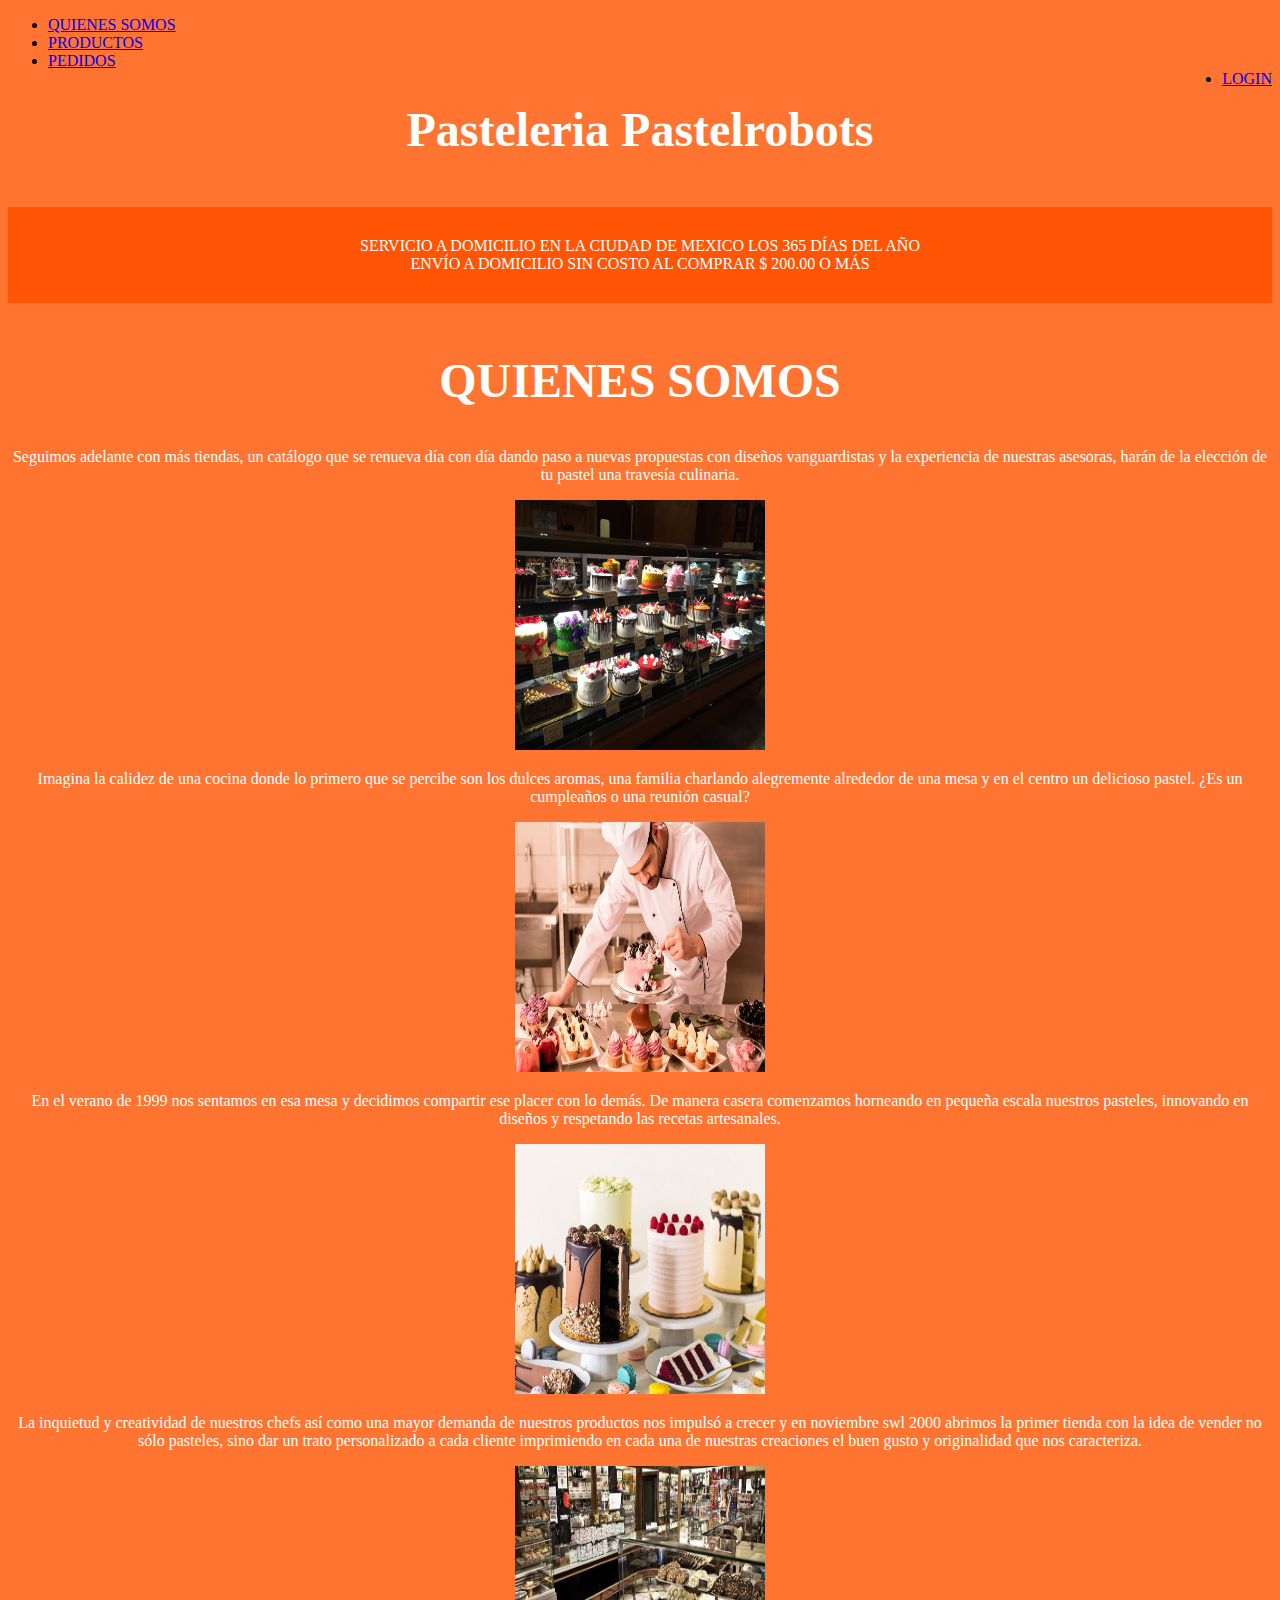
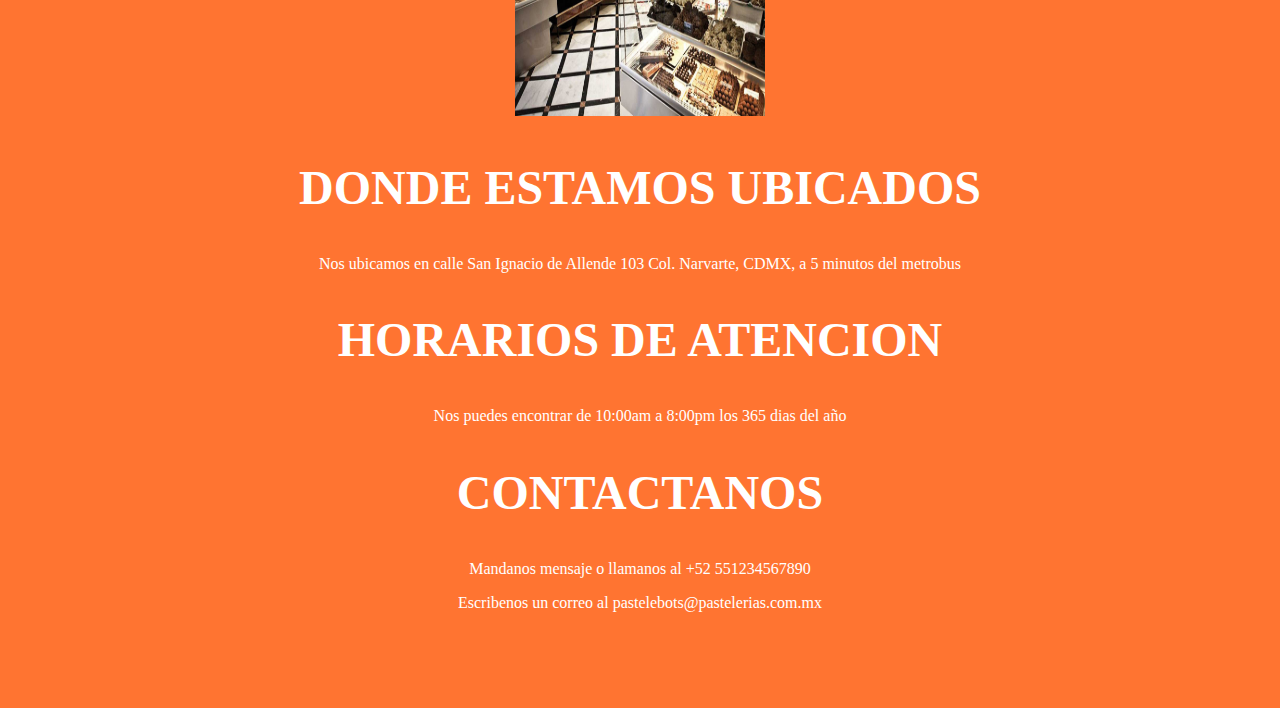
<file: 2. HTML/Pastelebots/index.html>
<!DOCTYPE html>
<html lang="es" class="js">

<head>
    <meta charset="UTF-8">
    <meta http-equiv="X-UA-Compatible" content="IE=edge">
    <meta name="viewport" content="width=device-width, initial-scale=1.0">
    <title>Quienes somos</title>
</head>

<body bgcolor="FF7431">

    <nav class="opcgrales">
        <ul>
            <li>

                <a href="../Pastelebots/index.html"> QUIENES SOMOS </a></li>
            <li>

                <a href="../Pastelebots/productos.html"> PRODUCTOS </a></li>
            <li>

                <a href="../Pastelebots/pedidos.html"> PEDIDOS </a></li>
            <li style="float: right;">

                <a href="../Pastelebots/login.html"> LOGIN </a></li>

        </ul>
    </nav>

    <!-- Headings -->
    <center>
        <font color="white">
            <h1 style="font-size:xxx-large;">Pasteleria Pastelrobots</h1>
    </center>


    <center>
        <p style=" background: #FF5504 ; font-weight: normal ;padding: 30px; margin-top:50px; margin-bottom:50px"> SERVICIO A DOMICILIO EN LA CIUDAD DE MEXICO LOS 365 DÍAS DEL AÑO
            <br> ENVÍO A DOMICILIO SIN COSTO AL COMPRAR $ 200.00 O MÁS</p>
    </center>

    <center>
        <h2 style="font-size:xxx-large;"> QUIENES SOMOS </h2>
    </center>

    <center>
        <p style="text-align:center"> Seguimos adelante con más tiendas, un catálogo que se renueva día con día dando paso a nuevas propuestas con diseños vanguardistas y la experiencia de nuestras asesoras, harán de la elección de tu pastel una travesía culinaria.</p>
        <img src="pasteleria.jpg" alt="pasteleria" width="250px" height="250px">
        <p style="text-align:center"> Imagina la calidez de una cocina donde lo primero que se percibe son los dulces aromas, una familia charlando alegremente alrededor de una mesa y en el centro un delicioso pastel. ¿Es un cumpleaños o una reunión casual?</p>
        <img src="chef.jpg" alt="chef" width="250px" height="250px">
        <p style="text-align:center"> En el verano de 1999 nos sentamos en esa mesa y decidimos compartir ese placer con lo demás. De manera casera comenzamos horneando en pequeña escala nuestros pasteles, innovando en diseños y respetando las recetas artesanales.</p>
        <img src="pastel.jpg" alt="pastel" width="250px" height="250px">
        <p style="text-align:center"> La inquietud y creatividad de nuestros chefs así como una mayor demanda de nuestros productos nos impulsó a crecer y en noviembre swl 2000 abrimos la primer tienda con la idea de vender no sólo pasteles, sino dar un trato personalizado a cada
            cliente imprimiendo en cada una de nuestras creaciones el buen gusto y originalidad que nos caracteriza.</p>
        <img src="pstel.jpg" alt="pastel ejemplo" width="250px" height="250px">
    </center>

    <center>
        <h2 style="font-size:xxx-large;"> DONDE ESTAMOS UBICADOS </h2>

        <p> Nos ubicamos en calle San Ignacio de Allende 103 Col. Narvarte, CDMX, a 5 minutos del metrobus</p>
    </center>

    <center>
        <h2 style="font-size:xxx-large;"> HORARIOS DE ATENCION </h2>
        <p> Nos puedes encontrar de 10:00am a 8:00pm los 365 dias del año</p>
    </center>

    <center>
        <h2 style="font-size:xxx-large;"> CONTACTANOS </h2>
        <p> Mandanos mensaje o llamanos al +52 551234567890</p>
        <p> Escribenos un correo al pastelebots@pastelerias.com.mx </p><br><br><br><br>
    </center>

    </font>
</body>
</file>
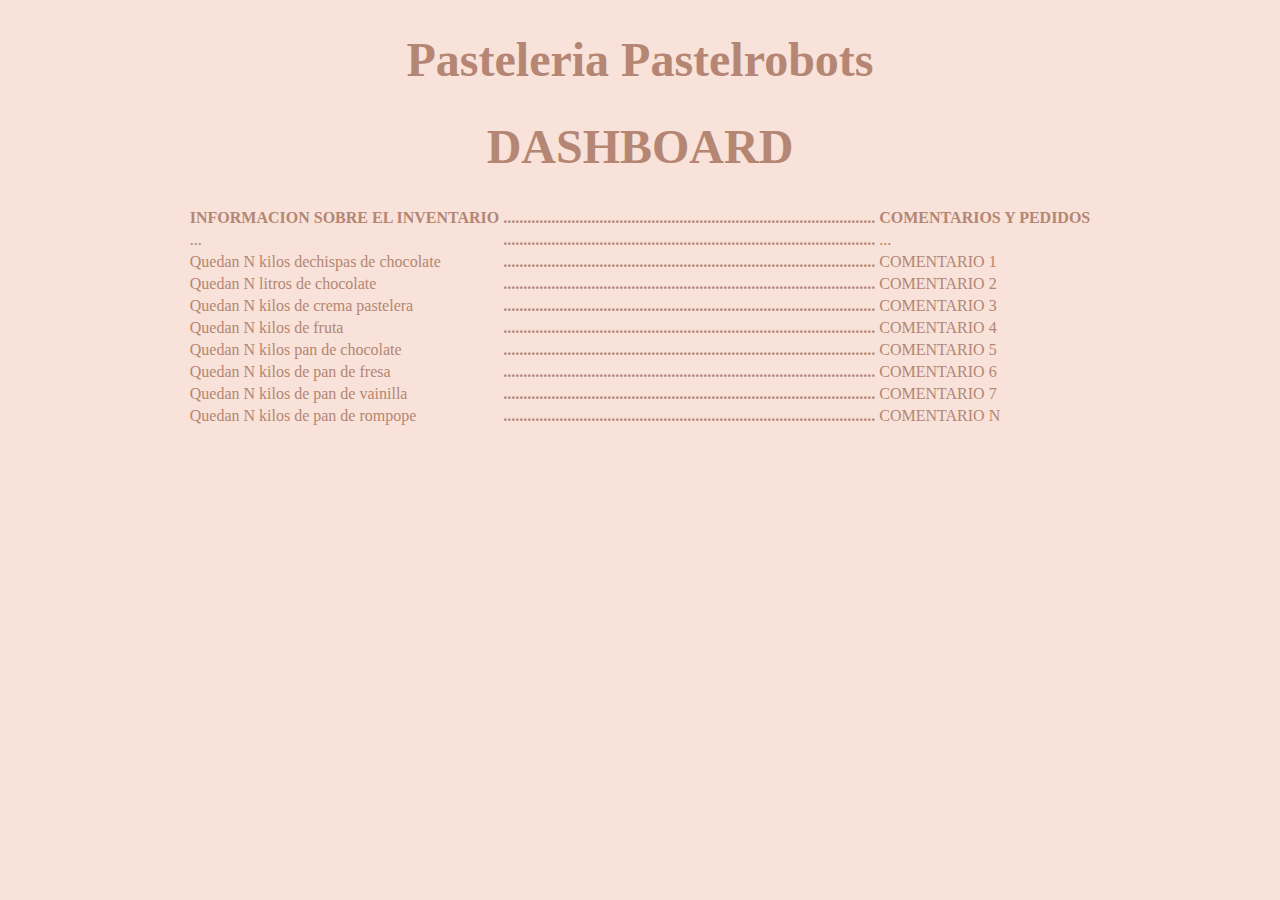
<file: 2. HTML/Pastelebots/Dashboard.html>
<!DOCTYPE html>
<html lang="es" class="js">

<head>
    <meta charset="UTF-8">
    <meta http-equiv="X-UA-Compatible" content="IE=edge">
    <meta name="viewport" content="width=device-width, initial-scale=1.0">
    <title>Pastelebots Dashboard</title>

</head>

<body bgcolor="F8E2D9">

    <!-- Headings -->

    <center>
        <font color="#B48673">
            <h1 style="font-size:xxx-large;">Pasteleria Pastelrobots</h1>
            <h1 style="font-size:xxx-large;">DASHBOARD</h1>
    </center>

    <center>
        <table>
            <tr>
                <th> INFORMACION SOBRE EL INVENTARIO</th>
                <th> .............................................................................................</th>
                <th> COMENTARIOS Y PEDIDOS </th>
            </tr>
            <tr>
                <td> ...</td>
                <th> .............................................................................................</th>
                <td> ...</td>
            </tr>
            <tr>
                <td> Quedan N kilos dechispas de chocolate</td>
                <th> .............................................................................................</th>
                <td> COMENTARIO 1 </td>
            </tr>
            <tr>
                <td> Quedan N litros de chocolate</td>
                <th> .............................................................................................</th>
                <td> COMENTARIO 2 </td>
            </tr>
            <tr>
                <td> Quedan N kilos de crema pastelera</td>
                <th> .............................................................................................</th>
                <td> COMENTARIO 3 </td>
            </tr>
            <tr>
                <td> Quedan N kilos de fruta</td>
                <th> .............................................................................................</th>
                <td> COMENTARIO 4 </td>
            </tr>
            <tr>
                <td> Quedan N kilos pan de chocolate</td>
                <th> .............................................................................................</th>
                <td> COMENTARIO 5 </td>
            </tr>
            <tr>
                <td> Quedan N kilos de pan de fresa</td>
                <th> .............................................................................................</th>
                <td> COMENTARIO 6 </td>
            </tr>
            <tr>
                <td> Quedan N kilos de pan de vainilla</td>
                <th> .............................................................................................</th>
                <td> COMENTARIO 7 </td>
            </tr>
            <tr>
                <td> Quedan N kilos de pan de rompope</td>
                <th> .............................................................................................</th>
                <td> COMENTARIO N </td>
            </tr>
        </table>
    </center>

    </font>
</body>
</file>
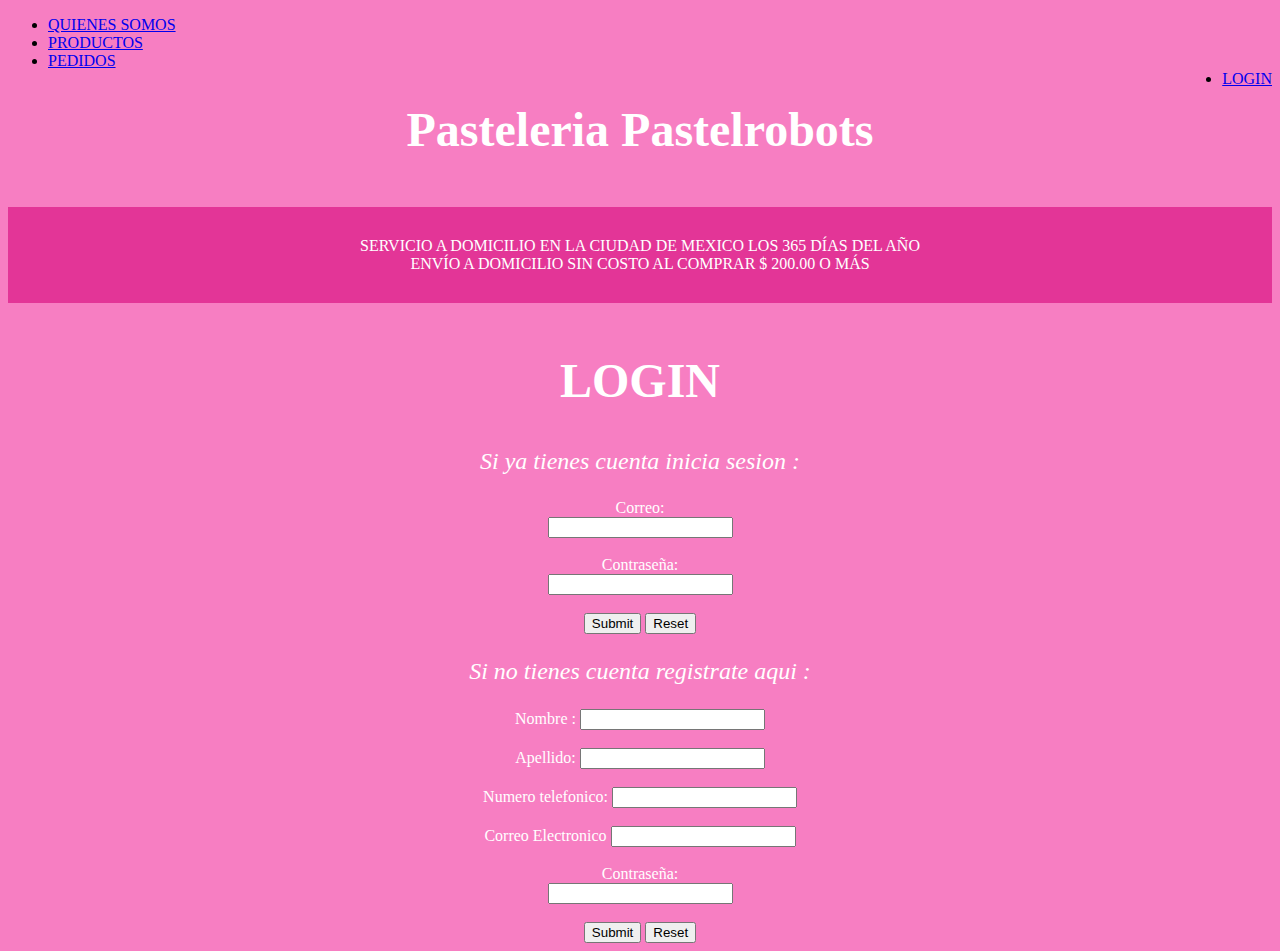
<file: 2. HTML/Pastelebots/login.html>
<!DOCTYPE html>
<html lang="es" class="js">

<head>
    <meta charset="UTF-8">
    <meta http-equiv="X-UA-Compatible" content="IE=edge">
    <meta name="viewport" content="width=device-width, initial-scale=1.0">
    <title>Pastelebots Login</title>
</head>

<body bgcolor="F77EC2">

    <nav class="opcgrales">
        <ul>
            <li>

                <a href="../Pastelebots/index.html"> QUIENES SOMOS </a></li>
            <li>

                <a href="../Pastelebots/productos.html"> PRODUCTOS </a></li>
            <li>

                <a href="../Pastelebots/pedidos.html"> PEDIDOS </a></li>
            <li style="float: right;">

                <a href="../Pastelebots/login.html"> LOGIN </a></li>

        </ul>
    </nav>

    <!-- Headings -->
    <center>
        <font color="white">
            <h1 style="font-size:xxx-large;">Pasteleria Pastelrobots</h1>
    </center>


    <center>
        <p style=" background: #E33597 ; font-weight: normal ;padding: 30px; margin-top:50px; margin-bottom:50px"> SERVICIO A DOMICILIO EN LA CIUDAD DE MEXICO LOS 365 DÍAS DEL AÑO
            <br> ENVÍO A DOMICILIO SIN COSTO AL COMPRAR $ 200.00 O MÁS</p>
    </center>

    <center>
        <h2 style="font-size:xxx-large;"> LOGIN </h2>
    </center>

    <p style="text-align: center; font-size:x-large; font-style:oblique"> Si ya tienes cuenta inicia sesion : </p>

    <!-- inicio de sesion -->
    <center>
        <form action="/accion.js" id="form1" method="post">
            <label for="correo1"> Correo: </label><br>
            <input type="email" id="correo1" name="correo1"><br><br>
            <label for="psw1"> Contraseña: </label><br>
            <input type="password" id="psw1" name="psw1"><br><br>
            <input type="submit" value="Submit">
            <input type="reset">
        </form>
    </center>

    <p style="text-align: center; font-size:x-large; font-style:oblique"> Si no tienes cuenta registrate aqui : </p>

    <center>
        <form action="/accion.js" id="form1" method="post">

            <label for="nombre"> Nombre : </label>
            <input type="text" id="Input1" name="Input1">
            <br><br>

            <label for="apellido"> Apellido: </label>
            <input type="text" id="Input1" name="Input1">
            <br><br>

            <label for="telefono"> Numero telefonico: </label>
            <input type="tel" id="tel" name="tel">
            <br><br>

            <label for="correo"> Correo Electronico</label>
            <input type="email" id="correo" name="correo">
            <br><br>

            <label for="psw1"> Contraseña: </label><br>
            <input type="password" id="psw1" name="psw1"><br><br>

            <input type="submit" value="Submit">
            <input type="reset">
        </form>
    </center>
</file>
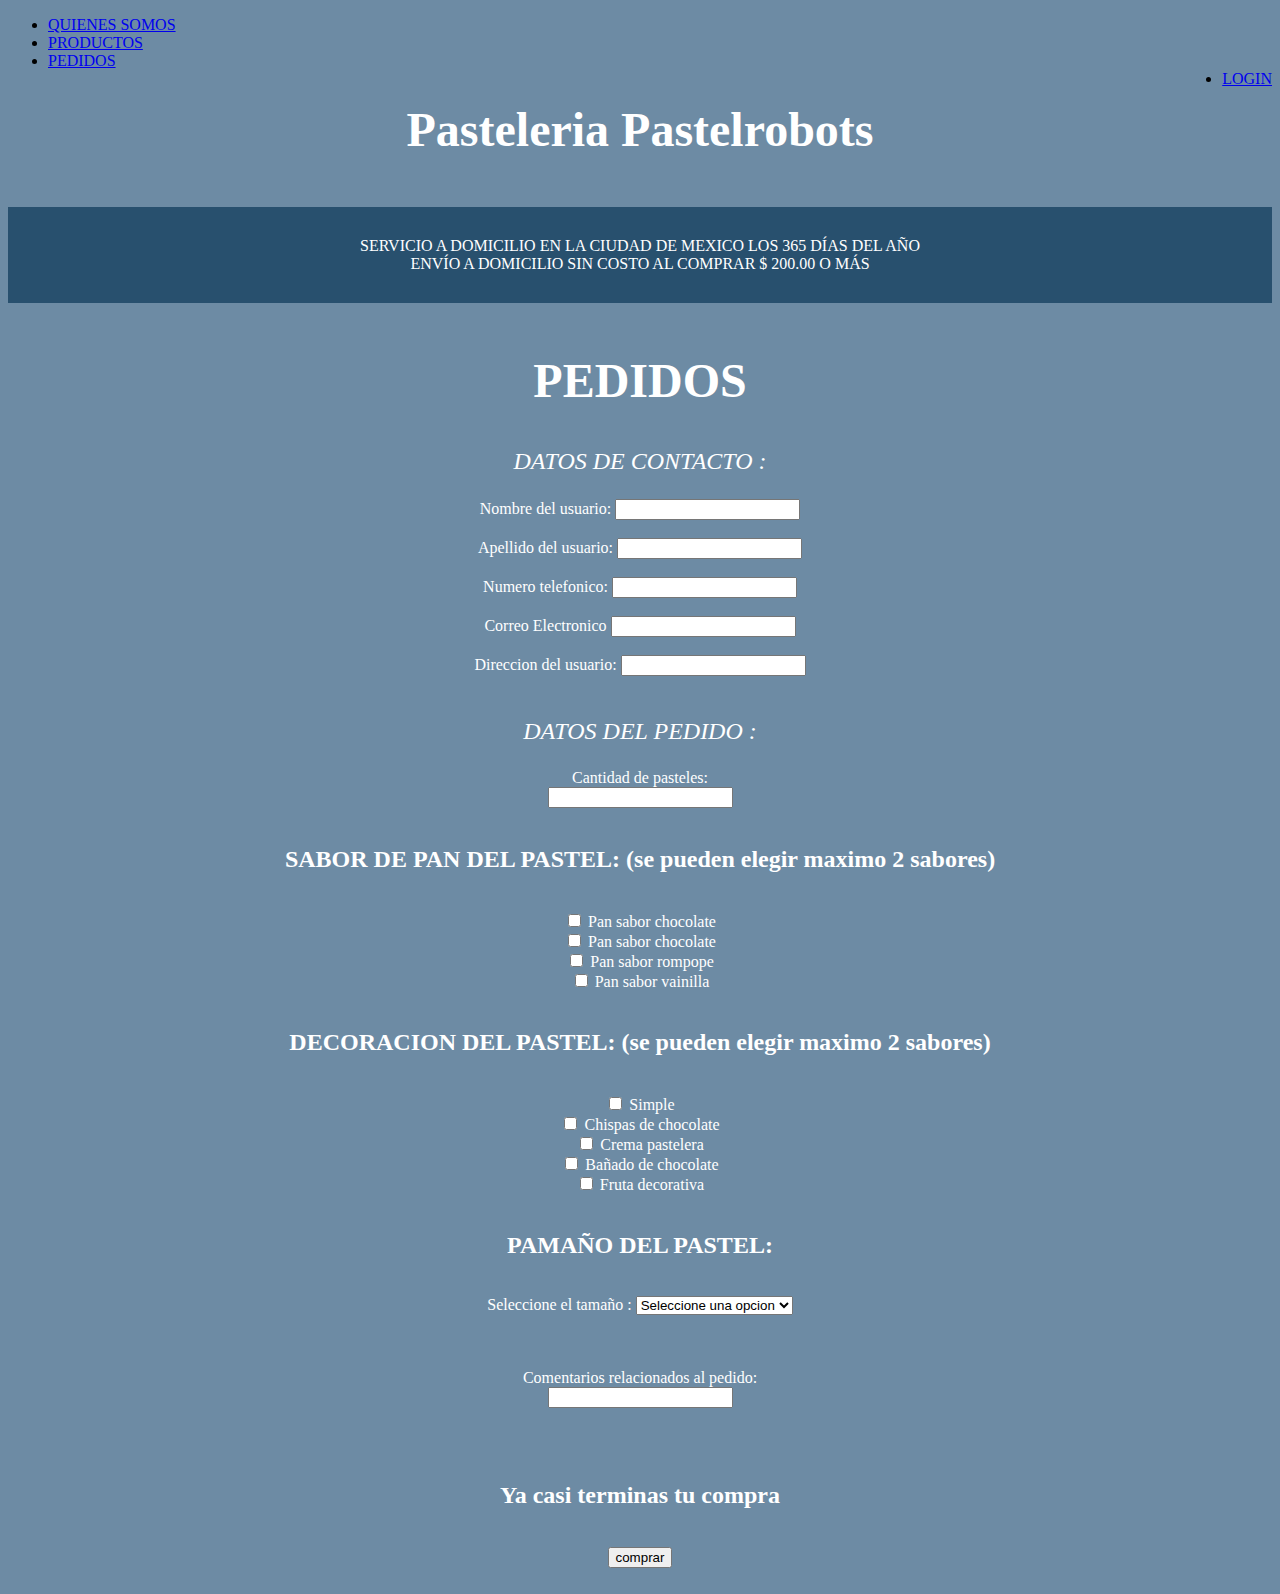
<file: 2. HTML/Pastelebots/pedidos.html>
<!DOCTYPE html>
<html lang="es" class="js">

<head>
    <meta charset="UTF-8">
    <meta http-equiv="X-UA-Compatible" content="IE=edge">
    <meta name="viewport" content="width=device-width, initial-scale=1.0">
    <title>Pastelebots Pedidos</title>
</head>

<body bgcolor="6D8BA4">

    <nav class="opcgrales">
        <ul>
            <li>

                <a href="../Pastelebots/index.html"> QUIENES SOMOS </a></li>
            <li>

                <a href="../Pastelebots/productos.html"> PRODUCTOS </a></li>
            <li>

                <a href="../Pastelebots/pedido.html"> PEDIDOS </a></li>
            <li style="float: right;">

                <a href="../Pastelebots/login.html"> LOGIN </a></li>

        </ul>
    </nav>

    <!-- Headings -->
    <center>
        <font color="white">
            <h1 style="font-size:xxx-large;">Pasteleria Pastelrobots</h1>
    </center>


    <center>
        <p style=" background: #28506E ; font-weight: normal ;padding: 30px; margin-top:50px; margin-bottom:50px"> SERVICIO A DOMICILIO EN LA CIUDAD DE MEXICO LOS 365 DÍAS DEL AÑO
            <br> ENVÍO A DOMICILIO SIN COSTO AL COMPRAR $ 200.00 O MÁS</p>
    </center>

    <center>
        <h2 style="font-size:xxx-large;">PEDIDOS</h1>
    </center>

    <p style="text-align: center; font-size:x-large; font-style:oblique"> DATOS DE CONTACTO : </p>

    <center>
        <label for="nombre"> Nombre del usuario: </label>
        <input type="text" id="Input1" name="Input1">
        <br><br>

        <label for="apellido"> Apellido del usuario: </label>
        <input type="text" id="Input1" name="Input1">
        <br><br>

        <label for="telefono"> Numero telefonico: </label>
        <input type="tel" id="tel" name="tel">
        <br><br>

        <label for="correo"> Correo Electronico</label>
        <input type="email" id="correo" name="correo">
        <br><br>

        <label for="direccion"> Direccion del usuario: </label>
        <input type="text" id="direccion" name="direccion">
        <br><br>
    </center>

    <p style="text-align: center; font-size:x-large; font-style:oblique"> DATOS DEL PEDIDO : </p>

    <center>
        <label for="cantida">Cantidad de pasteles: </label><br>
        <input type="number" id="cantidad" name="cantidadd">
        <br><br>


        <h2 style="text-align:center;"> SABOR DE PAN DEL PASTEL: (se pueden elegir maximo 2 sabores)</h2><br>
        <input type="checkbox" id="chocolate" name="chocolate" value="sabor1">
        <label for="chocolate"> Pan sabor chocolate </label><br>
        <input type="checkbox" id="fresa" name="fresa" value="sabor2">
        <label for="fresa"> Pan sabor chocolate </label><br>
        <input type="checkbox" id="rompope" name="rompope" value="sabor3">
        <label for="rompope"> Pan sabor rompope </label><br>
        <input type="checkbox" id="vainilla" name="vainilla" value="sabor4">
        <label for="vainilla">Pan sabor vainilla</label><br><br>
    </center>

    <center>

        <h2 style="text-align:center;"> DECORACION DEL PASTEL: (se pueden elegir maximo 2 sabores)</h2><br>
        <input type="checkbox" id="simple" name="simple" value="decora0">
        <label for="simple">Simple </label><br>
        <input type="checkbox" id="chispas" name="chispas" value="decora1">
        <label for="chispas"> Chispas de chocolate </label><br>
        <input type="checkbox" id="crema" name="crema" value="decora2">
        <label for="crema"> Crema pastelera </label><br>
        <input type="checkbox" id="liquido" name="liquido" value="dedcora3">
        <label for="liquido"> Bañado de chocolate </label><br>
        <input type="checkbox" id="fruta" name="fruta" value="decora4">
        <label for="fruta"> Fruta decorativa </label><br><br>
    </center>

    <center>
        <h2 style="text-align:center;"> PAMAÑO DEL PASTEL: </h2><br>
        <label for="tamano">Seleccione el tamaño : </S></label>
        <select id="tamano" name="tamano">
        <option value="no"> Seleccione una opcion </option>
        <option value="mediano"> Mediano (20cm) </option>
        <option value="grande"> Grande (30cm) </option>
        <option value="unpiso"> 1 Piso </option>
    </select>
        <br><br><br><br>
    </center>

    <center>
        <label for="comentario"> Comentarios relacionados al pedido: </label><br>
        <input type="text" id="comentario" name="comentario">
        <br><br><br><br>

    </center>

    <h2 style="text-align:center;"> Ya casi terminas tu compra</h2><br>
    <center>
        <input type="submit" id="compra" name="compra" value="comprar" onclick="alert('Gracias por tu compra, tu pedido llega en 2 o 3 dias');"><br><br>
    </center>

    </font>
</body>
</file>
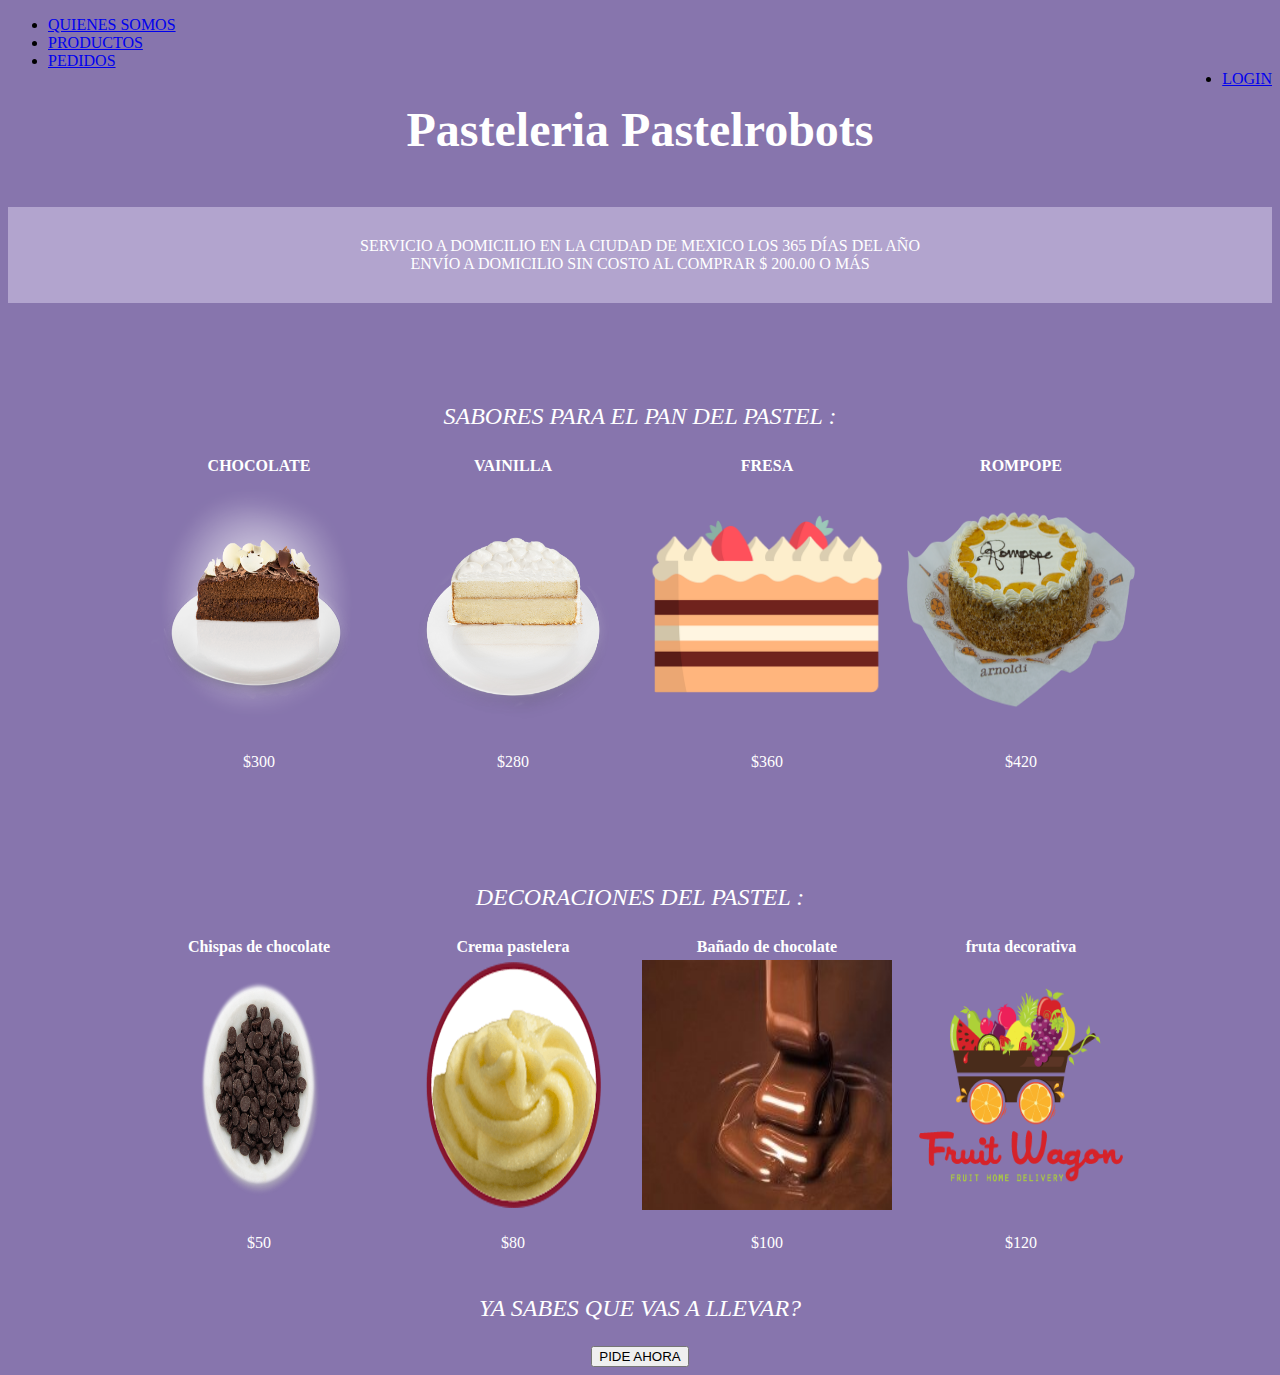
<file: 2. HTML/Pastelebots/productos.html>
<!DOCTYPE html>
<html lang="es" class="js">

<head>
    <meta charset="UTF-8">
    <meta http-equiv="X-UA-Compatible" content="IE=edge">
    <meta name="viewport" content="width=device-width, initial-scale=1.0">
    <title> Inicio </title>
</head>

<body bgcolor="8775AD">

    <nav class="opcgrales">
        <ul>
            <li>

                <a href="../Pastelebots/index.html"> QUIENES SOMOS </a></li>
            <li>

                <a href="../Pastelebots/productos.html"> PRODUCTOS </a></li>
            <li>

                <a href="../Pastelebots/pedidos.html"> PEDIDOS </a></li>
            <li style="float: right;">

                <a href="../Pastelebots/login.html"> LOGIN </a></li>

        </ul>
    </nav>

    <!-- Headings -->
    <center>
        <font color="white">
            <h1 style="font-size:xxx-large;">Pasteleria Pastelrobots</h1>
    </center>


    <center>
        <p style=" background: #B2A4CE ; font-weight: normal ;padding: 30px; margin-top:50px; margin-bottom:100px"> SERVICIO A DOMICILIO EN LA CIUDAD DE MEXICO LOS 365 DÍAS DEL AÑO
            <br> ENVÍO A DOMICILIO SIN COSTO AL COMPRAR $ 200.00 O MÁS</p>
    </center>

    <p style="text-align: center; font-size:x-large; font-style:oblique"> SABORES PARA EL PAN DEL PASTEL : </p>

    <!-- PRODUCTOS -->
    <center>
        <table>

            <tr>
                <th>CHOCOLATE</th>
                <th>VAINILLA</th>
                <th>FRESA</th>
                <th>ROMPOPE</th>
            </tr>
            <tr>
                <td><img src="choco.png" alt="Pan de chocolate" width="250px" height="250px" margin="right"></td>
                <td><img src="vainilla.png" alt="Pan de chocolate" width="250px" height="250px"></td>
                <td><img src="fresa.png" alt="Pan de chocolate" width="250px" height="250px" margin="right"></td>
                <td><img src="rompope.png" alt="Pan de chocolate" width="250px" height="250px"></td>
            </tr>
            <tr>
                <td>
                    <p style="text-align:center">$300</p>
                </td>
                <td>
                    <p style="text-align:center">$280</p>
                </td>
                <td>
                    <p style="text-align:center">$360</p>
                </td>
                <td>
                    <p style="text-align:center">$420</p>
                </td>
            </tr>

        </table>
    </center>
    <p> <br><br><br> </p>
    <p style="text-align: center; font-size:x-large; font-style:oblique ;"> DECORACIONES DEL PASTEL : </p>
    <!-- ADORNOS -->
    <center>
        <table>

            <tr>
                <th>Chispas de chocolate</th>
                <th>Crema pastelera</th>
                <th>Bañado de chocolate</th>
                <th>fruta decorativa</th>
            </tr>
            <tr>
                <td><img src="chispas.png" alt="chispas" width="250px" height="250px" margin="right"></td>
                <td><img src="crema.png" alt="crema pastelera" width="250px" height="250px"></td>
                <td><img src="bano.jpg" alt="chocolate" width="250px" height="250px" margin="right"></td>
                <td><img src="fruta.png" alt="fruta" width="250px" height="250px"></td>
            </tr>
            <tr>
                <td>
                    <p style="text-align:center">$50</p>
                </td>
                <td>
                    <p style="text-align:center">$80</p>
                </td>
                <td>
                    <p style="text-align:center">$100</p>
                </td>
                <td>
                    <p style="text-align:center">$120</p>
                </td>
            </tr>

        </table>
    </center>

    <!-- PEDIDOS -->

    <p style="text-align: center; font-size:x-large; font-style:oblique"> YA SABES QUE VAS A LLEVAR? </p>
    <center>
        <div id="boton" class="divboton">
            <button type="submit" onclick="location.href='../Pastelebots/pedidos.html';" class="boton">PIDE AHORA</button>
        </div>
    </center>
    </font>
</body>
</file>
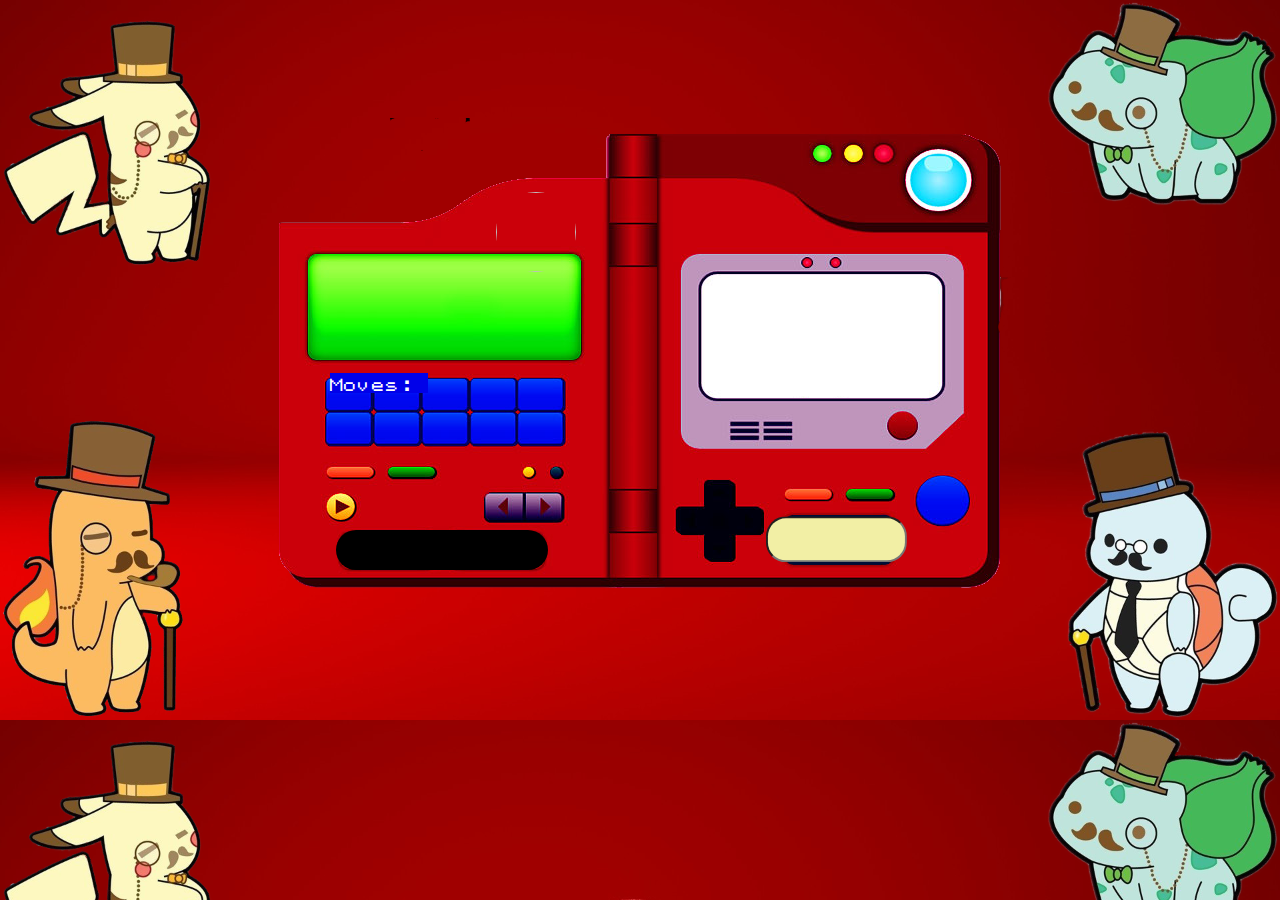
<file: 4. JS/pokedex/Pagina Principal.html>
<!DOCTYPE html>
<html lang="en">

<head>
    <meta charset="UTF-8">
    <meta http-equiv="X-UA-Compatible" content="IE=edge">
    <meta name="viewport" content="width=device-width, initial-scale=1.0">
    <link rel="stylesheet" href="./css/estilos.css">
    <script src="../pokedex/js/funciones.js" type="text/javascript" defer></script>

    <title>Pokedex</title>

</head>

<body>
    <section class="centrar">
        <div class="plantilla font">
            <section class="posicion1">
                <form action="" onsubmit="searchPokemon(event)">
                    <input type="text" name="pokemon" autocomplete="off">
                </form>
            </section>
            <section class="cuadro posicion2 ">
                <div poke-carta>
                    <div poke-nombre></div>
                    <div poke-img-container class="centrar">
                        <img poke-img class="PokeImg" />
                        <div poke-id></div>
                    </div>
            </section>
            <section class="cuadro posicion3">
                <div> Moves: </div>
                <div poke-movs></div>
            </section>
            <section class="bloque1 posicion4">
                <div poke-stats></div>
            </section>
            <section class="bloque2 posicion5 info">
                <div poke-tipos></div>
            </section>
            </div>
    </section>

</body>

</html>
</file>
<file: 4. JS/pokedex/css/estilos.css>
@font-face {
    font-family: 'pokemon-font';
    src: url('../fonts/pokemon-font.eot');
    src: url('../fonts/pokemon-font.eot?#iefix') format('embedded-opentype'), url('../fonts/pokemon-font.woff2') format('woff2'), url('../fonts/pokemon-font.woff') format('woff'), url('../fonts/pokemon-font.ttf') format('truetype')
}

body {
    background-image: url("fondo.png");
    background-size: 100%;
}

h1 {
    text-align: center;
    color: white;
}

.plantilla {
    background-image: url("../img/plantilla.png");
    height: 700px;
    width: 800px;
    background-repeat: no-repeat;
    background-position: center;
}

.PokeImg {
    width: 80px;
    height: 80px;
    border-radius: 80%;
}

.centrar {
    display: flex;
    justify-content: center;
}

input[type="text"] {
    line-height: 36px;
    height: 40px;
    width: 133px;
    border-radius: 20px;
    text-align: center;
    background-color: #f2efa5;
    font-family: 'pokemon-font';
}

.font {
    font-family: 'pokemon-font';
    font-size: 14px;
}

.cuadro {
    display: flex;
    justify-content: center;
    flex-wrap: wrap;
    align-items: center;
    align-self: center;
    gap: 14px;
}

.bloque1 {
    width: 270px;
    height: 100px;
    overflow: auto;
}

.bloque2 {
    background-color: black;
    border-radius: 20px;
    width: 212px;
    height: 40px;
    text-align: center;
}

.info {
    font-family: 'pokemon-font';
    font-size: 12px;
}

.PokeTipos {
    font-family: 'pokemon-font';
}

.PokeMoves {
    font-family: 'pokemon-font';
    font-size: 12px;
}

.posicion1 {
    position: absolute;
    transform: translate(373%, 1105%);
}

.posicion2 {
    position: absolute;
    transform: translate(320%, 280%);
}

.posicion3 {
    position: absolute;
    transform: translate(90px, 375px);
    background-color: rgb(1, 1, 233);
    color: white;
}

.posicion4 {
    position: absolute;
    transform: translate(68px, 247px);
    text-align: center;
}

.posicion5 {
    position: absolute;
    transform: translate(96px, 522px);
}
</file>
